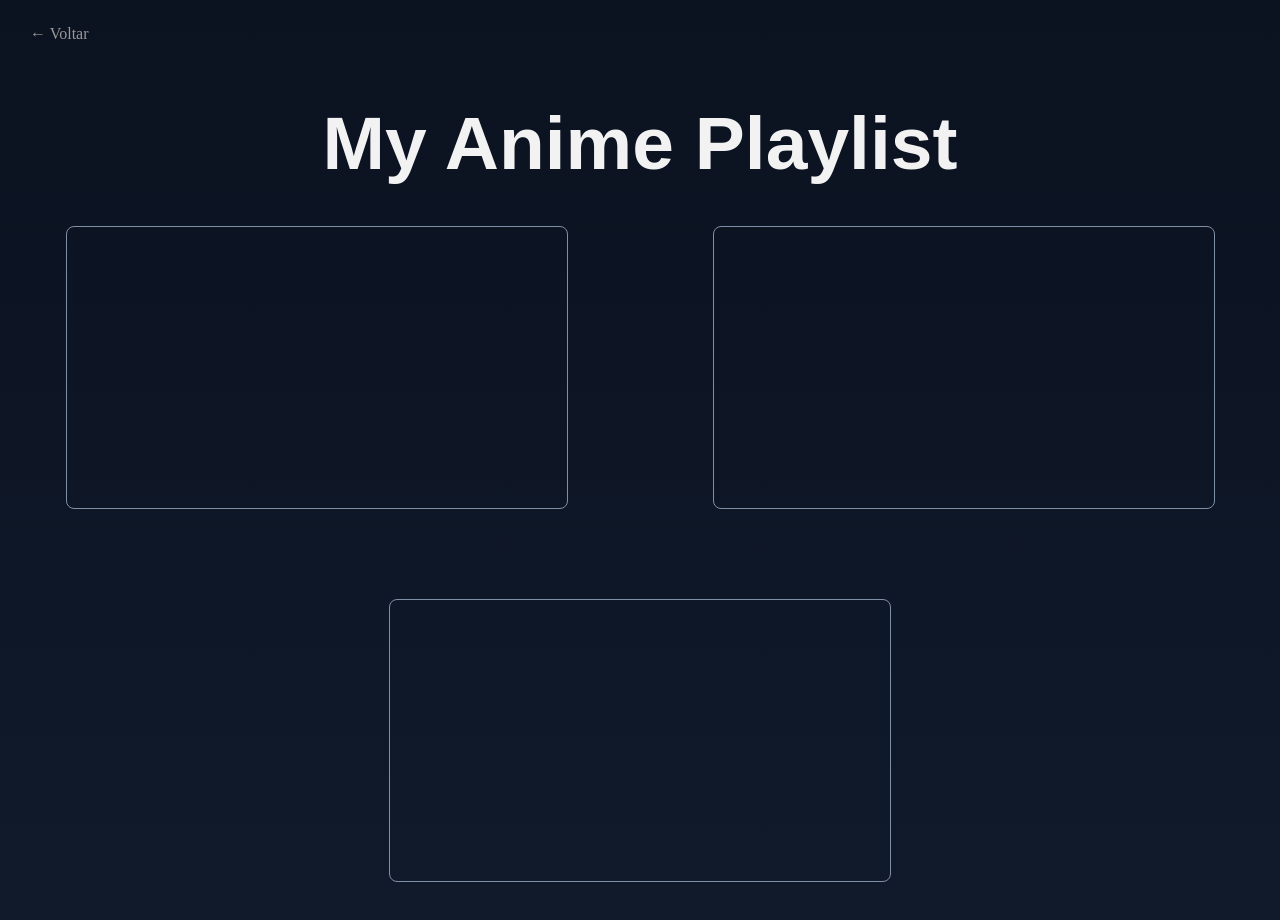
<file: anime.html>
<!DOCTYPE html>
<html lang="pt-BR">

<head>
    <meta charset="UTF-8">
    <meta name="viewport" content="width=device-width, initial-scale=1.0">
    <link rel="stylesheet" href="style.css">
    <title>Anime Musics</title>
</head>

<body>

    <a href="index.html">← Voltar</a>

    <h1>My Anime Playlist</h1>

    <div class="playlist-musics">
<iframe src="https://www.youtube.com/embed/8QUwaxc9Y_A"
    title="Transformei Tipo Minato em Metal"
    allowfullscreen></iframe>

<iframe src="https://www.youtube.com/embed/rna2LAfqmkE"
    title="O Poder da Minha Ira 3"
    allowfullscreen></iframe>

<iframe src="https://www.youtube.com/embed/kY_agMdn4f8"
    title="Presságio de Destruição"
    allowfullscreen></iframe>
    </div>

</body>

</html>
</file>
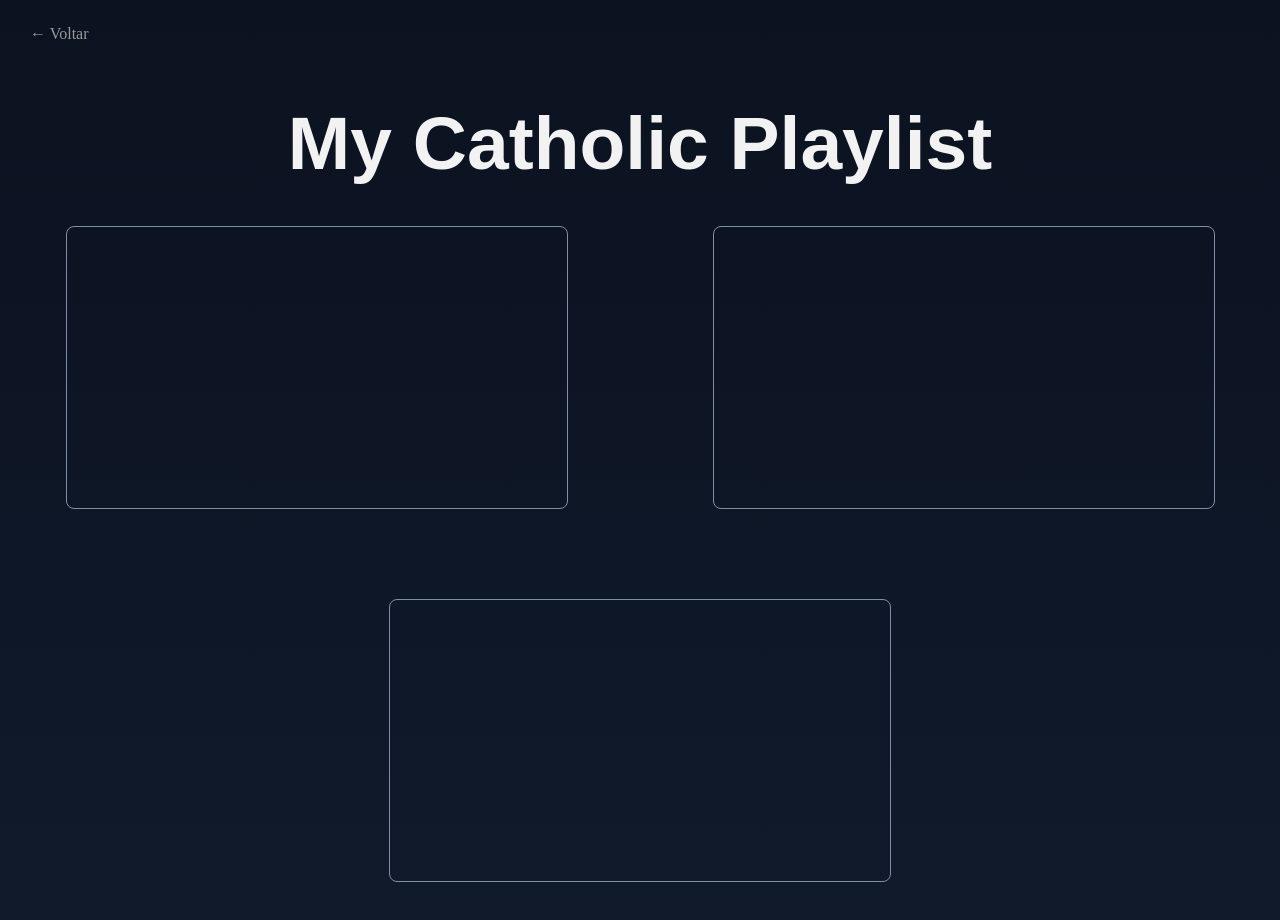
<file: catholic.html>
<!DOCTYPE html>
<html lang="pt-BR">

<head>
    <meta charset="UTF-8">
    <meta name="viewport" content="width=device-width, initial-scale=1.0">
    <link rel="stylesheet" href="style.css">
    <title>My Catholic Playlist</title>
</head>

<body>

    <a href="index.html">← Voltar</a>

    <h1>My Catholic Playlist</h1>
    <div class="playlist-musics">
<iframe src="https://www.youtube.com/embed/whzXC1KsW-Q"
    title="Lázaro"
    allowfullscreen></iframe>

<iframe src="https://www.youtube.com/embed/9jrbPSKi4YQ"
    title="Ventre de Fogo"
    allowfullscreen></iframe>

<iframe src="https://www.youtube.com/embed/WvvrqWtDSPU"
    title="99 Ovelhas"
    allowfullscreen></iframe>
</div>

</body>

</html>
</file>
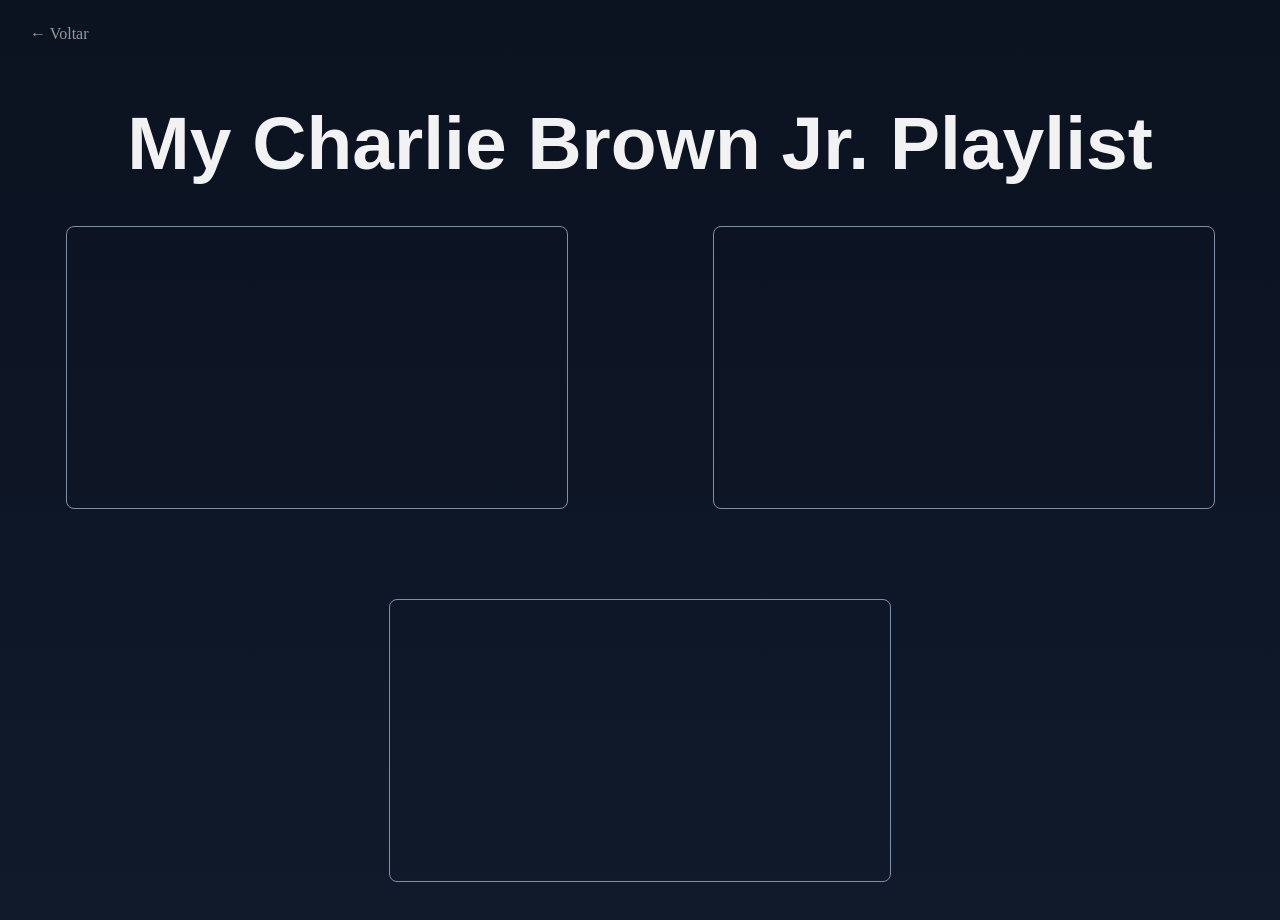
<file: cbjr.html>
<!DOCTYPE html>
<html lang="pt-BR">

<head>
    <meta charset="UTF-8">
    <meta name="viewport" content="width=device-width, initial-scale=1.0">
    <link rel="stylesheet" href="style.css">
    <title>Charlie Brown Jr.</title>
</head>

<body>

    <a href="index.html">← Voltar</a>

    <h1>My Charlie Brown Jr. Playlist</h1>

    <div class="playlist-musics">
<iframe src="https://www.youtube.com/embed/1q1uuofCLJE"
    title="Ela Vai Voltar"
    allowfullscreen></iframe>

<iframe src="https://www.youtube.com/embed/UW1m4Qchdfo"
    title="Vícios e Virtudes"
    allowfullscreen></iframe>

<iframe src="https://www.youtube.com/embed/jp288zfsNTI"
    title="Meu Novo Mundo"
    allowfullscreen></iframe>
    </div>

</body>

</html>
</file>
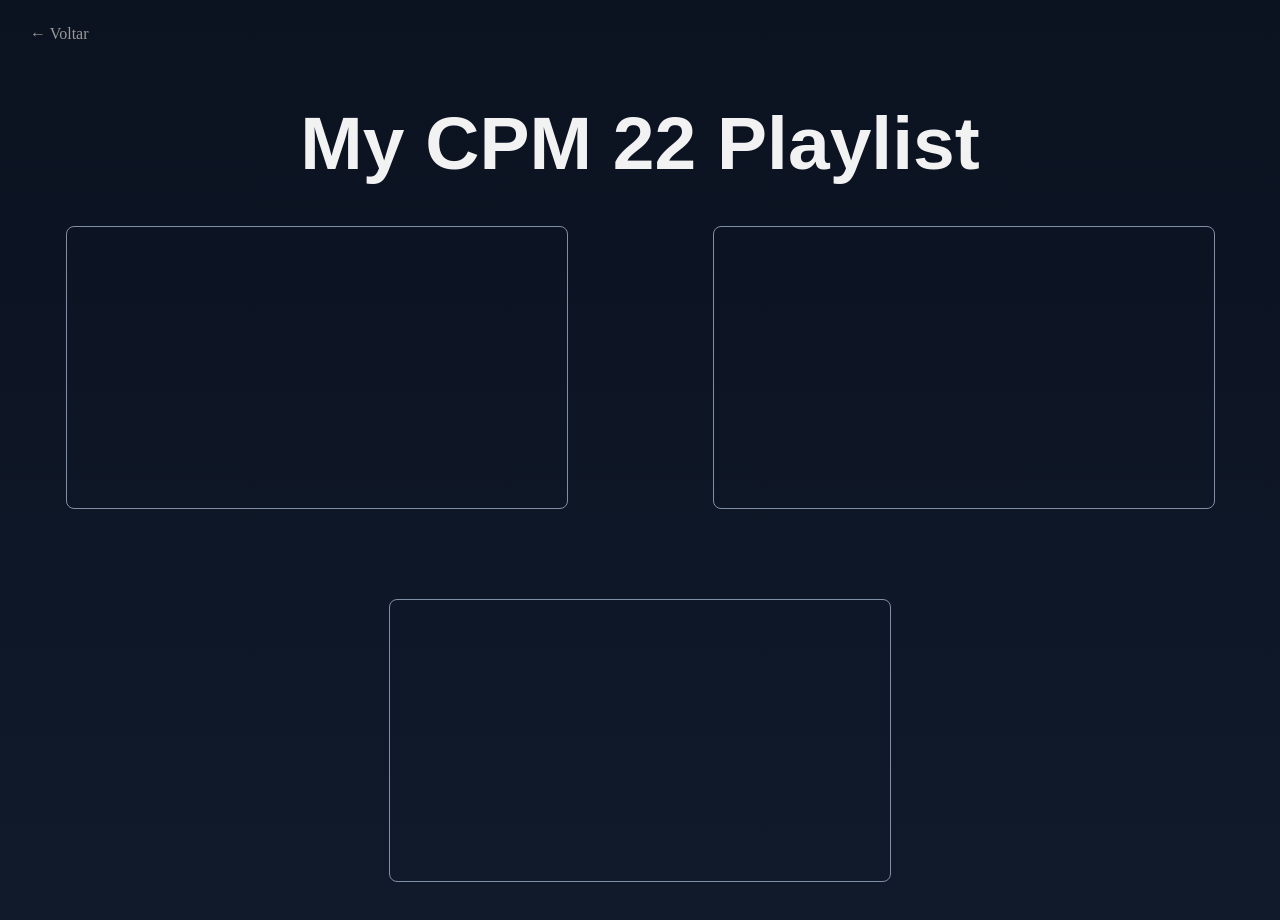
<file: cpm22.html>
<!DOCTYPE html>
<html lang="pt-BR">

<head>
    <meta charset="UTF-8">
    <meta name="viewport" content="width=device-width, initial-scale=1.0">
    <link rel="stylesheet" href="style.css">
    <title>CPM 22</title>
</head>

<body>

    <a href="index.html">← Voltar</a>

    <h1>My CPM 22 Playlist</h1>

    <div class="playlist-musics">
<iframe src="https://www.youtube.com/embed/5ZxXkEqd3uA"
    title="Ontem"
    allowfullscreen></iframe>

<iframe src="https://www.youtube.com/embed/9sW4g6DvtHc"
    title="Irreversível"
    allowfullscreen></iframe>

<iframe src="https://www.youtube.com/embed/O_QvBIw6B9w"
    title="Melancolia"
    allowfullscreen></iframe>
    </div>

</body>

</html>
</file>
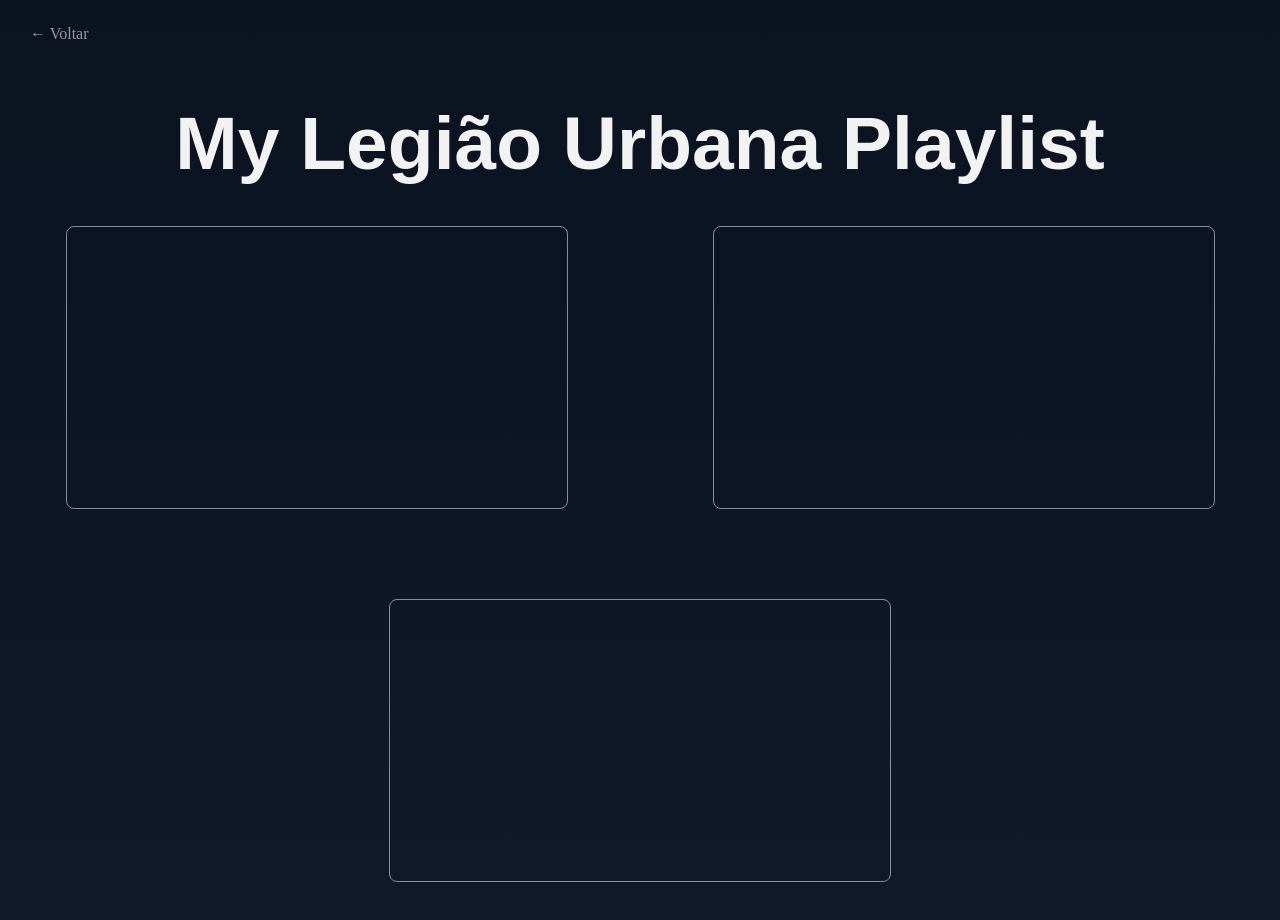
<file: legiao.html>
<!DOCTYPE html>
<html lang="pt-BR">

<head>
    <meta charset="UTF-8">
    <meta name="viewport" content="width=device-width, initial-scale=1.0">
    <link rel="stylesheet" href="style.css">
    <title>Legião Urbana</title>
</head>

<body>

    <a href="index.html">← Voltar</a>

    <h1>My Legião Urbana Playlist</h1>

    <div class="playlist-musics">
<iframe src="https://www.youtube.com/embed/lk_EXr9xEr0"
    title="Quase Sem Querer"
    allowfullscreen></iframe>

<iframe src="https://www.youtube.com/embed/imxipUZv_Yo"
    title="Há Tempos"
    allowfullscreen></iframe>

<iframe src="https://www.youtube.com/embed/2CnxonDrhdE"
    title="Será"
    allowfullscreen></iframe>
    </div>

</body>

</html>
</file>
<file: style.css>
body {
    background: linear-gradient(180deg, #0b1220 0%, #101a2b 100%);
}
h1 {
    color: #ffffff;
    font-size: 75px;
    text-align: center;
    margin-top: 100px;
    margin-bottom: 40px;
    font-family: Arial, sans-serif;
}
h2 {
    color: #e5e5e5;
    font-size: 32px;
    text-align: center;
    border-top: 1px solid #333333;
    padding-top: 30px;
    font-family: Verdana, sans-serif;
}
p {
    color: #ffffff;
    font-size: 18px;
    text-align: center;
    margin-bottom: 80px;
}
iframe {
    width: 500px;
    height: 281px;
    display: block;
    margin: 30px auto;
    border-radius: 8px;
    border: 1px solid #7f8fa6;
    transition: transform 0.2s ease, border-color 0.2s ease;
}

iframe:hover {
    transform: scale(1.01);
    border-color: #aab8cc;
}
.playlists {
    display: flex;
    flex-wrap: wrap;
    justify-content: center;
    gap: 30px;
    max-width: 1140px;
    margin: 0 auto;
}
.playlist-card {
    width: 350px;
    display: block;
    text-decoration: none;
    border-radius: 8px;
    overflow: hidden;
    border: 1px solid #7f8fa6;
    transition: transform 0.2s ease, border-color 0.2s ease;
}
.playlist-card img {
    width: 100%;
    height: 280px;
    object-fit: cover;
    display: block;
}
.playlist-info {
    background-color: #202b3d;
    padding: 25px 20px;
}
.playlist-info h2 {
    color: #ffffff;
    font-size: 22px;
    text-align: center;
    margin: 0;
    border-top: none;
    padding-top: 0;
    font-family: Verdana, sans-serif;
}
a[href="index.html"] {
    position: absolute;
    top: 25px;
    left: 30px;

    color: #999999;
    text-decoration: none;
    font-size: 16px;
    transition: color 0.2s ease;
}
a[href="index.html"]:hover {
    color: #f2f2f2;
    transform: scale(1.05);
}
h1 {
    color: #f2f2f2;
    font-size: 75px;
    text-align: center;
    margin-bottom: 10px;
    font-family: Arial, sans-serif;
}
.playlist-musics {
    display: flex;
    flex-wrap: wrap;
    justify-content: center;
    gap: 30px;
}
iframe:hover {
    transform: scale(1.01);
}
iframe {
    transition: transform 0.2s ease;
}
.playlist-card {
    transition: transform 0.2s ease, border-color 0.2s ease;
}

.playlist-card:hover {
    transform: scale(1.01);
    border-color: #aab8cc;
}
</file>
